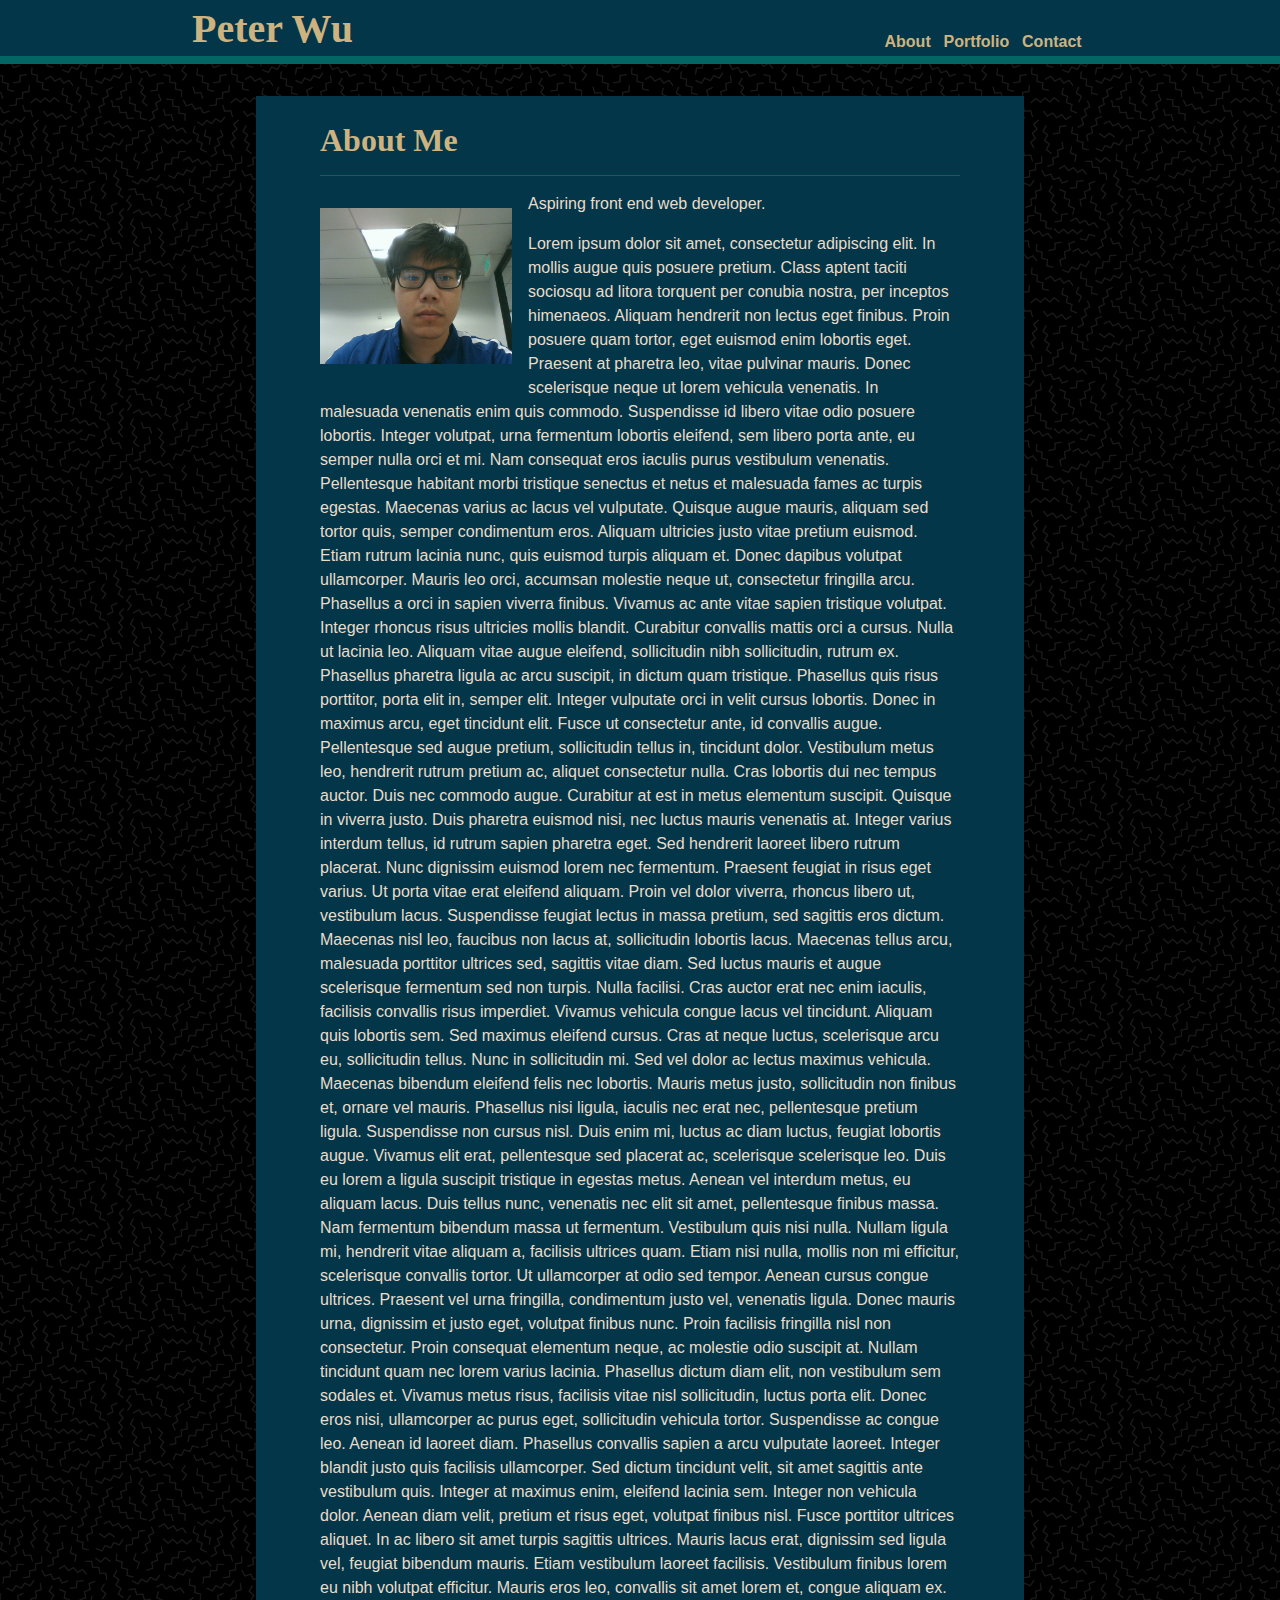
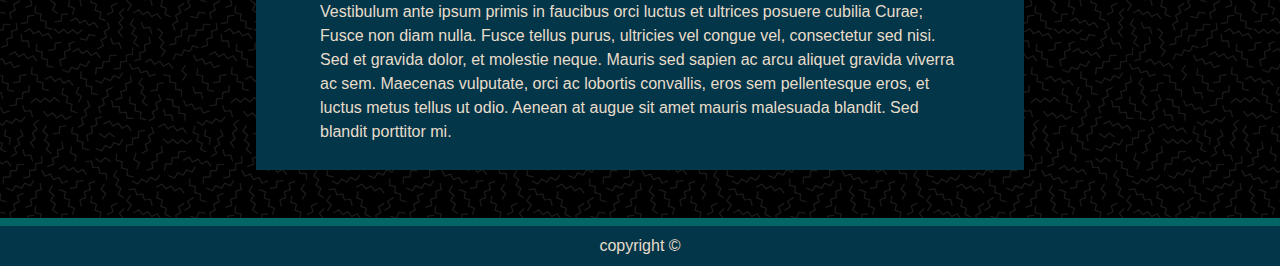
<file: index.html>
<!DOCTYPE html>
<html lang="en">

<head>
    <meta charset="UTF-8">
    <meta name="viewport" content="width=device-width, initial-scale=1.0">
    <meta http-equiv="X-UA-Compatible" content="ie=edge">
    <title>About</title>
</head>
<link rel="shortcut icon" href="assets/images/favicon.ico" type="image/x-icon">
<link rel="stylesheet" href="assets/css/style.css" type="text/css">

<body>
    <nav>
        <div class="navTitle">
            <h1>Peter Wu</h1>
        </div>
        <div class="navLinks">
            <a href="index.html" class="link">About</a>
            <a href="portfolio.html" class="link">Portfolio</a>
            <a href="contact.html" class="link">Contact</a>
        </div>
    </nav>

    <div class="container">

        <div class="content">
            <h1>About Me</h1>
            <div class="longLine"></div>
            <img class="profile" src="assets/images/WIN_20190819_09_53_05_Pro.jpg" alt="test image">
            <p>
                Aspiring front end web developer.
            </p>
            <p>Lorem ipsum dolor sit amet, consectetur adipiscing elit. In mollis augue quis posuere pretium. Class
                aptent taciti sociosqu ad litora torquent per conubia nostra, per inceptos himenaeos. Aliquam hendrerit
                non lectus eget finibus. Proin posuere quam tortor, eget euismod enim lobortis eget. Praesent at
                pharetra leo, vitae pulvinar mauris. Donec scelerisque neque ut lorem vehicula venenatis. In malesuada
                venenatis enim quis commodo. Suspendisse id libero vitae odio posuere lobortis. Integer volutpat, urna
                fermentum lobortis eleifend, sem libero porta ante, eu semper nulla orci et mi. Nam consequat eros
                iaculis purus vestibulum venenatis. Pellentesque habitant morbi tristique senectus et netus et malesuada
                fames ac turpis egestas. Maecenas varius ac lacus vel vulputate. Quisque augue mauris, aliquam sed
                tortor quis, semper condimentum eros. Aliquam ultricies justo vitae pretium euismod. Etiam rutrum
                lacinia nunc, quis euismod turpis aliquam et. Donec dapibus volutpat ullamcorper.

                Mauris leo orci, accumsan molestie neque ut, consectetur fringilla arcu. Phasellus a orci in sapien
                viverra finibus. Vivamus ac ante vitae sapien tristique volutpat. Integer rhoncus risus ultricies mollis
                blandit. Curabitur convallis mattis orci a cursus. Nulla ut lacinia leo. Aliquam vitae augue eleifend,
                sollicitudin nibh sollicitudin, rutrum ex. Phasellus pharetra ligula ac arcu suscipit, in dictum quam
                tristique. Phasellus quis risus porttitor, porta elit in, semper elit. Integer vulputate orci in velit
                cursus lobortis. Donec in maximus arcu, eget tincidunt elit.

                Fusce ut consectetur ante, id convallis augue. Pellentesque sed augue pretium, sollicitudin tellus in,
                tincidunt dolor. Vestibulum metus leo, hendrerit rutrum pretium ac, aliquet consectetur nulla. Cras
                lobortis dui nec tempus auctor. Duis nec commodo augue. Curabitur at est in metus elementum suscipit.
                Quisque in viverra justo. Duis pharetra euismod nisi, nec luctus mauris venenatis at. Integer varius
                interdum tellus, id rutrum sapien pharetra eget. Sed hendrerit laoreet libero rutrum placerat. Nunc
                dignissim euismod lorem nec fermentum. Praesent feugiat in risus eget varius. Ut porta vitae erat
                eleifend aliquam.

                Proin vel dolor viverra, rhoncus libero ut, vestibulum lacus. Suspendisse feugiat lectus in massa
                pretium, sed sagittis eros dictum. Maecenas nisl leo, faucibus non lacus at, sollicitudin lobortis
                lacus. Maecenas tellus arcu, malesuada porttitor ultrices sed, sagittis vitae diam. Sed luctus mauris et
                augue scelerisque fermentum sed non turpis. Nulla facilisi. Cras auctor erat nec enim iaculis, facilisis
                convallis risus imperdiet. Vivamus vehicula congue lacus vel tincidunt. Aliquam quis lobortis sem. Sed
                maximus eleifend cursus. Cras at neque luctus, scelerisque arcu eu, sollicitudin tellus. Nunc in
                sollicitudin mi.

                Sed vel dolor ac lectus maximus vehicula. Maecenas bibendum eleifend felis nec lobortis. Mauris metus
                justo, sollicitudin non finibus et, ornare vel mauris. Phasellus nisi ligula, iaculis nec erat nec,
                pellentesque pretium ligula. Suspendisse non cursus nisl. Duis enim mi, luctus ac diam luctus, feugiat
                lobortis augue. Vivamus elit erat, pellentesque sed placerat ac, scelerisque scelerisque leo. Duis eu
                lorem a ligula suscipit tristique in egestas metus.

                Aenean vel interdum metus, eu aliquam lacus. Duis tellus nunc, venenatis nec elit sit amet, pellentesque
                finibus massa. Nam fermentum bibendum massa ut fermentum. Vestibulum quis nisi nulla. Nullam ligula mi,
                hendrerit vitae aliquam a, facilisis ultrices quam. Etiam nisi nulla, mollis non mi efficitur,
                scelerisque convallis tortor. Ut ullamcorper at odio sed tempor. Aenean cursus congue ultrices. Praesent
                vel urna fringilla, condimentum justo vel, venenatis ligula. Donec mauris urna, dignissim et justo eget,
                volutpat finibus nunc. Proin facilisis fringilla nisl non consectetur. Proin consequat elementum neque,
                ac molestie odio suscipit at. Nullam tincidunt quam nec lorem varius lacinia. Phasellus dictum diam
                elit, non vestibulum sem sodales et. Vivamus metus risus, facilisis vitae nisl sollicitudin, luctus
                porta elit. Donec eros nisi, ullamcorper ac purus eget, sollicitudin vehicula tortor.

                Suspendisse ac congue leo. Aenean id laoreet diam. Phasellus convallis sapien a arcu vulputate laoreet.
                Integer blandit justo quis facilisis ullamcorper. Sed dictum tincidunt velit, sit amet sagittis ante
                vestibulum quis. Integer at maximus enim, eleifend lacinia sem. Integer non vehicula dolor. Aenean diam
                velit, pretium et risus eget, volutpat finibus nisl. Fusce porttitor ultrices aliquet. In ac libero sit
                amet turpis sagittis ultrices. Mauris lacus erat, dignissim sed ligula vel, feugiat bibendum mauris.
                Etiam vestibulum laoreet facilisis. Vestibulum finibus lorem eu nibh volutpat efficitur. Mauris eros
                leo, convallis sit amet lorem et, congue aliquam ex.

                Vestibulum ante ipsum primis in faucibus orci luctus et ultrices posuere cubilia Curae; Fusce non diam
                nulla. Fusce tellus purus, ultricies vel congue vel, consectetur sed nisi. Sed et gravida dolor, et
                molestie neque. Mauris sed sapien ac arcu aliquet gravida viverra ac sem. Maecenas vulputate, orci ac
                lobortis convallis, eros sem pellentesque eros, et luctus metus tellus ut odio. Aenean at augue sit amet
                mauris malesuada blandit. Sed blandit porttitor mi.
            </p>
        </div>

        <footer>
            <div class="copyright">
                <p>copyright &copy;</p>
            </div>
        </footer>
    </div>
</body>

</html>
</file>
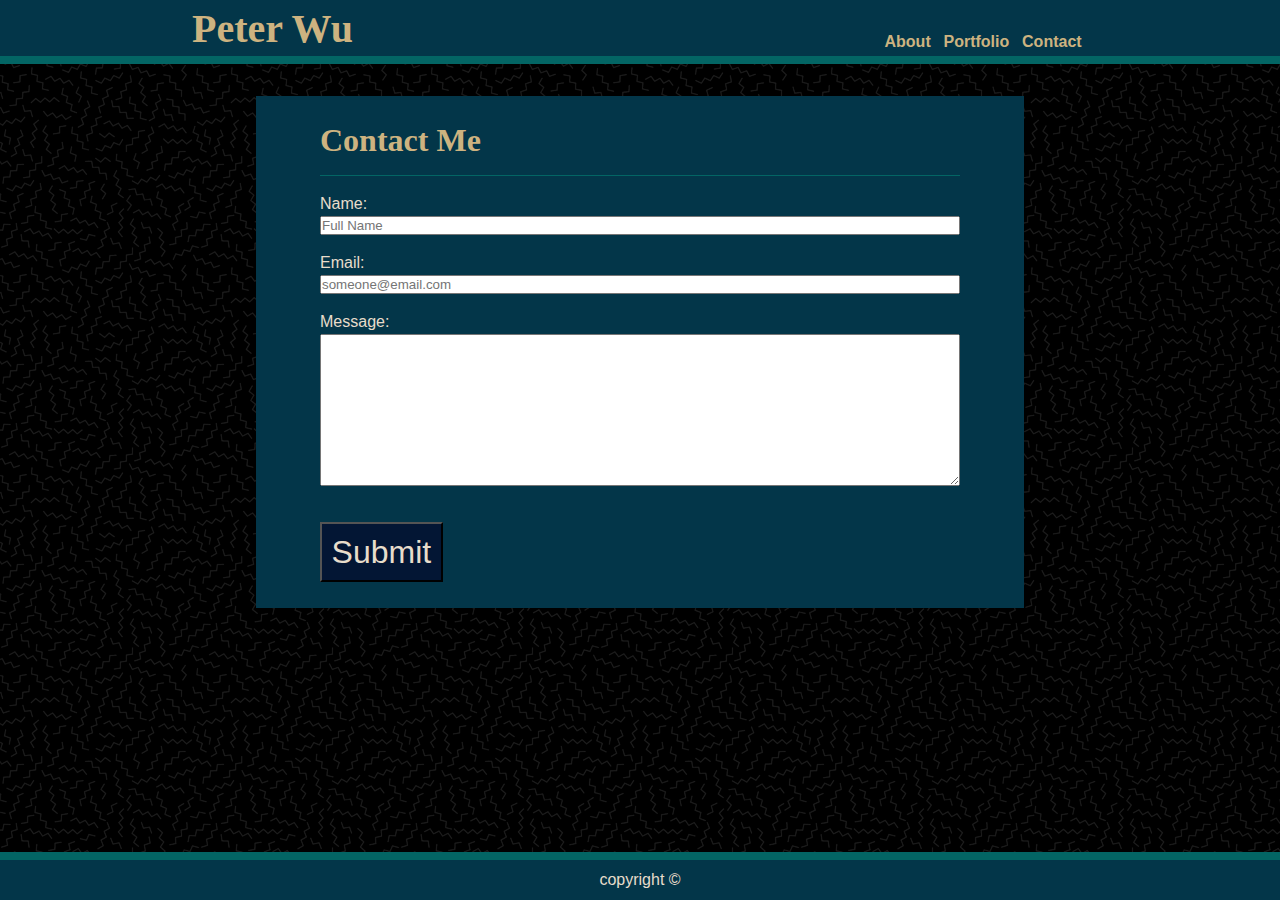
<file: contact.html>
<!DOCTYPE html>
<html lang="en">

<head>
    <meta charset="UTF-8">
    <meta name="viewport" content="width=device-width, initial-scale=1.0">
    <meta http-equiv="X-UA-Compatible" content="ie=edge">
    <title>Contact</title>
</head>
<link rel="shortcut icon" href="assets/images/favicon.ico" type="image/x-icon">
<link rel="stylesheet" href="assets/css/style.css" type="text/css">

<body>

    <nav>
        <div class="navTitle">
            <h1>Peter Wu</h1>
        </div>
        <div class="navLinks">
            <a href="index.html" class="link">About</a>
            <a href="portfolio.html" class="link">Portfolio</a>
            <a href="contact.html" class="link">Contact</a>
        </div>
    </nav>
    <div class="container">
        <div class="content">
            <h1>Contact Me</h1>
            <div class="longLine"></div>
            <form action="">
                <p class="name full">Name:</p>
                <input class=" full" type="text" name="name" id="name" placeholder="Full Name">
                <p class="email full">Email:</p>
                <input class=" full" type="email" name="email" id="email" placeholder="someone@email.com">
                <p class="message full">Message:</p>
                <textarea class=" full" name="" id="" cols="30" rows="10"></textarea>
                <input type="button" class="submit" type="submit" value="Submit">
            </form>
        </div>

        <footer>
            <div class="copyright">
                <p>copyright &copy;</p>
            </div>
        </footer>
    </div>
</body>

</html>
</file>
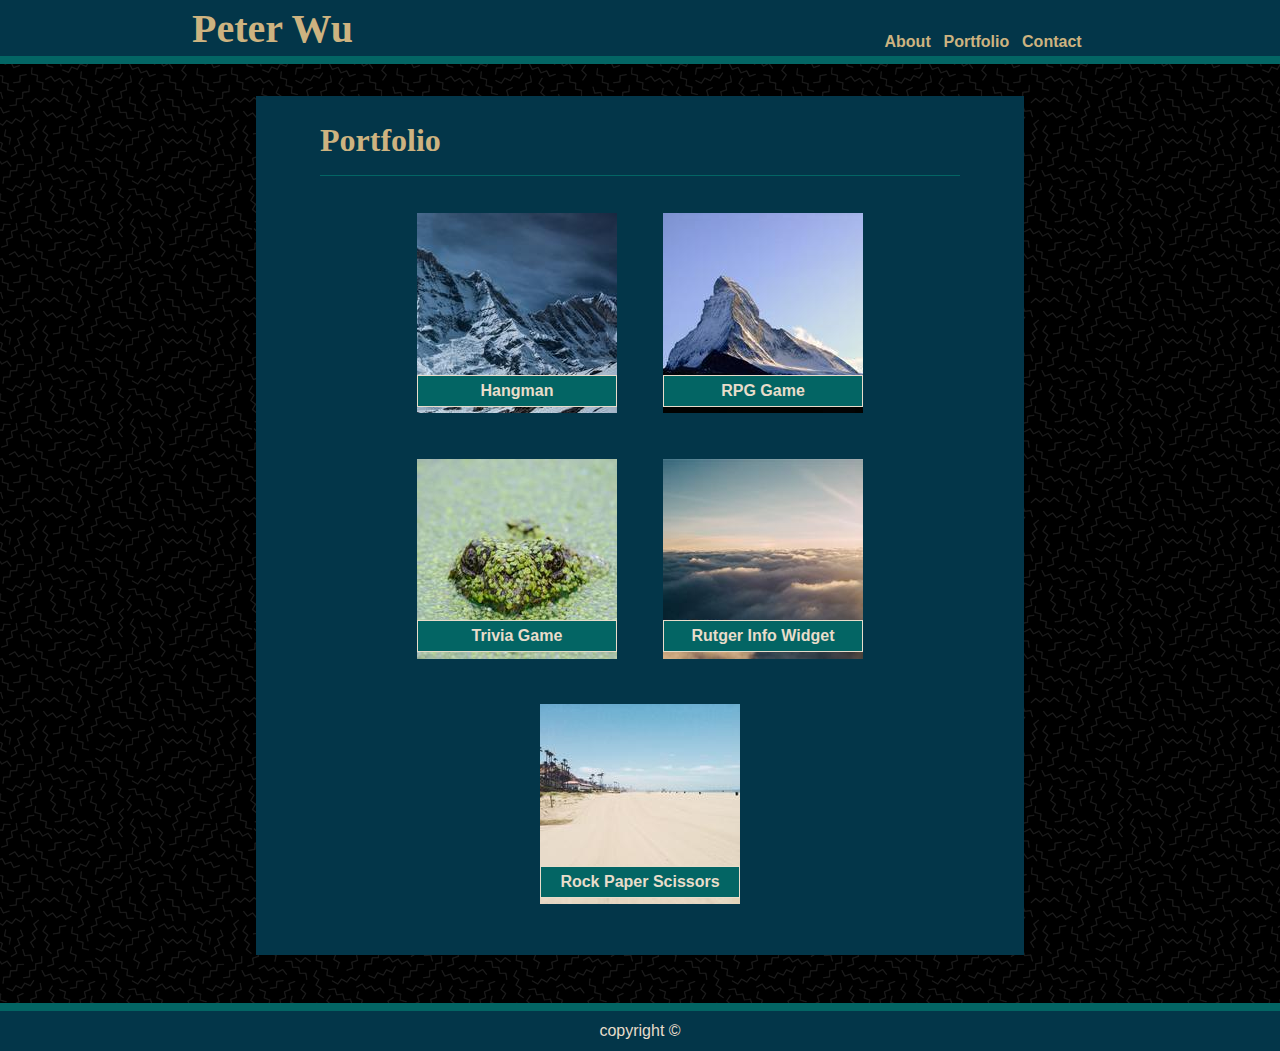
<file: portfolio.html>
<!DOCTYPE html>
<html lang="en">

<head>
    <meta charset="UTF-8">
    <meta name="viewport" content="width=device-width, initial-scale=1.0">
    <meta http-equiv="X-UA-Compatible" content="ie=edge">
    <title>Portfolio</title>
</head>
<link rel="shortcut icon" href="assets/images/favicon.ico" type="image/x-icon">
<link rel="stylesheet" href="assets/css/style.css" type="text/css">

<body>

    <nav>
        <div class="navTitle">
            <h1>Peter Wu</h1>
        </div>
        <div class="navLinks">
            <a href="index.html" class="link">About</a>
            <a href="portfolio.html" class="link">Portfolio</a>
            <a href="contact.html" class="link">Contact</a>
        </div>
    </nav>

    <div class="container">
        <div class="content centerContent">
            <h1 class="leftContent">Portfolio</h1>
            <div class="longLine"></div>
            <div class="project">
                <a href="#">
                    <p class="hiddentext">Here a way to play hangman</p>
                    <img src="assets/images/684-200x200.jpg" alt="test image">
                    <div class="projectname">
                        <p>Hangman</p>
                    </div>
                </a>
            </div>
            <div class="project">
                <a href="#">
                    <p class="hiddentext">This is how we play RPG Game</p>
                    <img src="assets/images/906-200x200.jpg" alt="test image">
                    <div class="projectname">
                        <p>RPG Game</p>
                    </div>
                </a>
            </div>
            <div class="project">
                <a href="#">
                    <p class="hiddentext">This is a Trivia Game</p>
                    <img src="assets/images/935-200x200.jpg" alt="test image">
                    <div class="projectname">
                        <p>Trivia Game</p>
                    </div>
                </a>
            </div>
            <div class="project">
                <a href="#">
                    <p class="hiddentext">What even is a Rutgers</p>
                    <img src="assets/images/583-200x200.jpg" alt="test image">
                    <div class="projectname">
                        <p>Rutger Info Widget</p>
                    </div>
                </a>
            </div>
            <div class="project">
                <a href="#">
                    <p class="hiddentext">Always Go Rock</p>
                    <img src="assets/images/215-200x200.jpg" alt="test image">
                    <div class="projectname">
                        <p>Rock Paper Scissors</p>
                    </div>
                </a>
            </div>
        </div>

        <footer>
            <div class="copyright">
                <p>copyright &copy;</p>
            </div>
        </footer>
    </div>
</body>

</html>
</file>
<file: assets/css/style.css>
*{
    font-family: 'Arial', 'Helvetica Neue', Helvetica, sans-serif;
    margin: 0;
    padding: 0;
    box-sizing:border-box;
}
h1{
    font-family: 'Georgia', Times, Times New Roman, serif;
    color: #CDB380;
}
p{
    color: #E8DDCB;
    line-height: 150%;
}
/* CSS related to any header tag with the menu tag */
nav{
    width: 100%;
    height: 4em;
    background-color: #033649;
    position: fixed;
    top: 0;
    z-index: 1000;
    border: .5em #036564;
    border-style: none none solid none;


}
.navTitle h1{
    font-size: 250%;
    float: left;
    left: 15%;
    position: absolute;
    bottom: .1em;
    color: #CDB380;
}

.navLinks{
    float:right;
    position: absolute;
    right: 15%;
    bottom:0; 
}

.link{
    float: left;
    text-decoration: none;
    font-weight: bold;
    text-align: center;
    vertical-align: middle; 
    margin: 0 .1em;
    padding: .3em;
    color: #CDB380;
}

.navLinks .link:hover{
    background-color: #036564;
    color: #E8DDCB;
}

/* CSS related to footer */
footer{
    clear: both;
    background: #033649;
    height: 3em;
    width: 100%;
    position: absolute;
    bottom: 0;
    border: .5em #036564;
    border-style: solid none none none;
    display: table;
}
.copyright{
    width:100%;
    height: 100%;
    text-align: center;
    vertical-align: middle;
    display: table-cell;
    vertical-align: middle;
}
/* CSS related to the body section */

body{
    background-image: url(../images/memphis-mini-dark.png);
}

.container{
    position: relative;
    min-height: 100vh;
    overflow:auto;
    padding: 2em 0;
}

.full{
    width:100%;
}

.content{
    clear:both;
    width: 60%;
    margin: 5% auto;
    overflow: auto;
    padding: 2% 5%;
    background-color:  #033649;
}

.content p{
    margin: 1em 0 0 0 ;
}

.longLine{
    position: relative;
    background-color: #036564;
    height: .1em;
    margin: 1em 0;
}

.profile{
    float:left;
    margin: 1em 1em 1em 0;
    width: 30%;
}

.centerContent{
    text-align: center;
}

.leftContent{
    text-align: left;
}

.submit{
    margin: 1em 0 0 0;
    color: #E8DDCB;
    background-color: #031634;
    font-size: 200%;
    padding: .3em;
}

/* Project related CSS, used to add a new project div in portfolio html */
.project{
    display:inline-block;
    position: relative;
    margin: 1.3em;
}

.project:hover img{
    opacity: .1;
}

.project:hover .hiddentext{ 
    visibility: visible;
}

.project img{
    width: 100%;
}

.project .projectname{
    
    background-color: #036564;
    position: absolute;
    bottom:5%;
    float:left;
    width:100%;
    height: 2em;
    font-weight: bold;
    display:table;
    border: 1px solid #E8DDCB;
}

.projectname p{
    vertical-align: middle;
    display:table-cell;
    text-align: center;
}

.project .hiddentext{
    position: absolute;
    top: 1em;
    padding: 1em;
    visibility: hidden;
    text-align: left;
    font-size: 120%;
    color: #E8DDCB;
    background-color: #031634;
    opacity: 1;
    z-index: 1;
    width: 100%;
    border: 1px solid #E8DDCB;
}

@media screen and (max-width: 980px) {
    .content {
      width: 80%;
      margin: 5em auto;
    }
  }

@media screen and (max-width: 768px) {
    .content {
      width: 90%;
      margin: 5em auto;
    }
  }

@media screen and (max-width: 640px) {
    /* The body's bg color will be #333 */
    body {
      background-color: #333;
    }
    nav{
        clear: both;
        height: 6em;
    }
    .navTitle h1{
        clear:both;
        left:unset;
        bottom: unset;
        top:.1em;
        width:100%;
        margin: 0 auto;
        text-align: center;
    }
    .navLinks{
        clear:both;
        right:unset;
        bottom: 0;
        width:100%;
        text-align: center;
    }
    .navLinks .link{
        float:none;
        right:unset;
        bottom: 0;
        width:100%;
    }
    /* The wrapper's width will be 600px */
    .content {
      width: 100%;
      margin: 5em 0;
    }
    .profile{
        clear:both;
        width:100%;
        margin: 1em 0;
    }
    .content p{
        clear:both;
    }
  }
</file>
